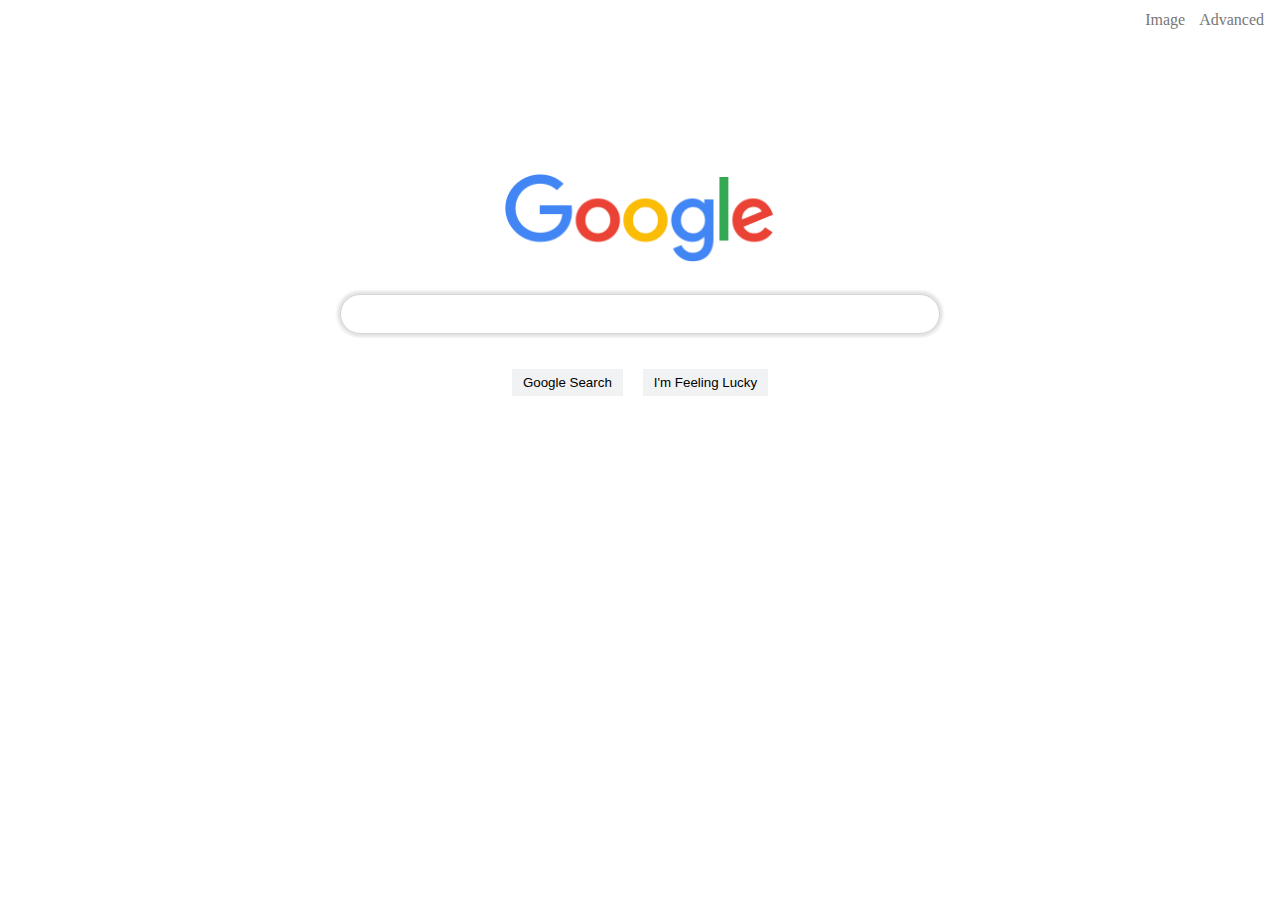
<file: index.html>
<!--GOOGLE SEARCH AS index.html-->
<!DOCTYPE html>
<html lang="en">
    <head>
        <title>Search</title>
        <meta name="viewport" content="width=device-width, initial-scale=1.0">
        <link rel ="stylesheet" href = "copygoogle.css">
        <link href="https://cdn.jsdelivr.net/npm/bootstrap@5.1.3/dist/css/bootstrap.min.css" rel="stylesheet" integrity="sha384-1BmE4kWBq78iYhFldvKuhfTAU6auU8tT94WrHftjDbrCEXSU1oBoqyl2QvZ6jIW3" crossorigin="anonymous">
    </head>

    <body style ="background-color: white;">
        <!--#1e2223-->
        <div class = "page-nav">
            <a class = "item" href="image_search.html">Image</a>
            <a class = "item" href="advanced_search.html">Advanced</a>
        </div>
     

        <div class="container2 flexible">
            <div class="sub_div flexible">
                <div id = "img2" class = "flexible" >
                    <!--img src="hero-image.dark.jpg"--> 
                    <!--This div holds the google logo as a background-->

                </div>

                <div id="form2" class="flexible">
                    
                    <form action="https://www.google.com/search" class="container-form flexible">      
                        
                        <div class="text_field container-form">
                            <input type="text" name="q" autofocus>
                        </div>

                        <div class ="button_div flexible">
                            <input type="submit" value="Google Search">
                            <input type="submit" value="I'm Feeling Lucky" name="btnI">
                            
                        </div>

                    </form>
                </div>
            </div>

        </div>
    </body>
</html>
</file>
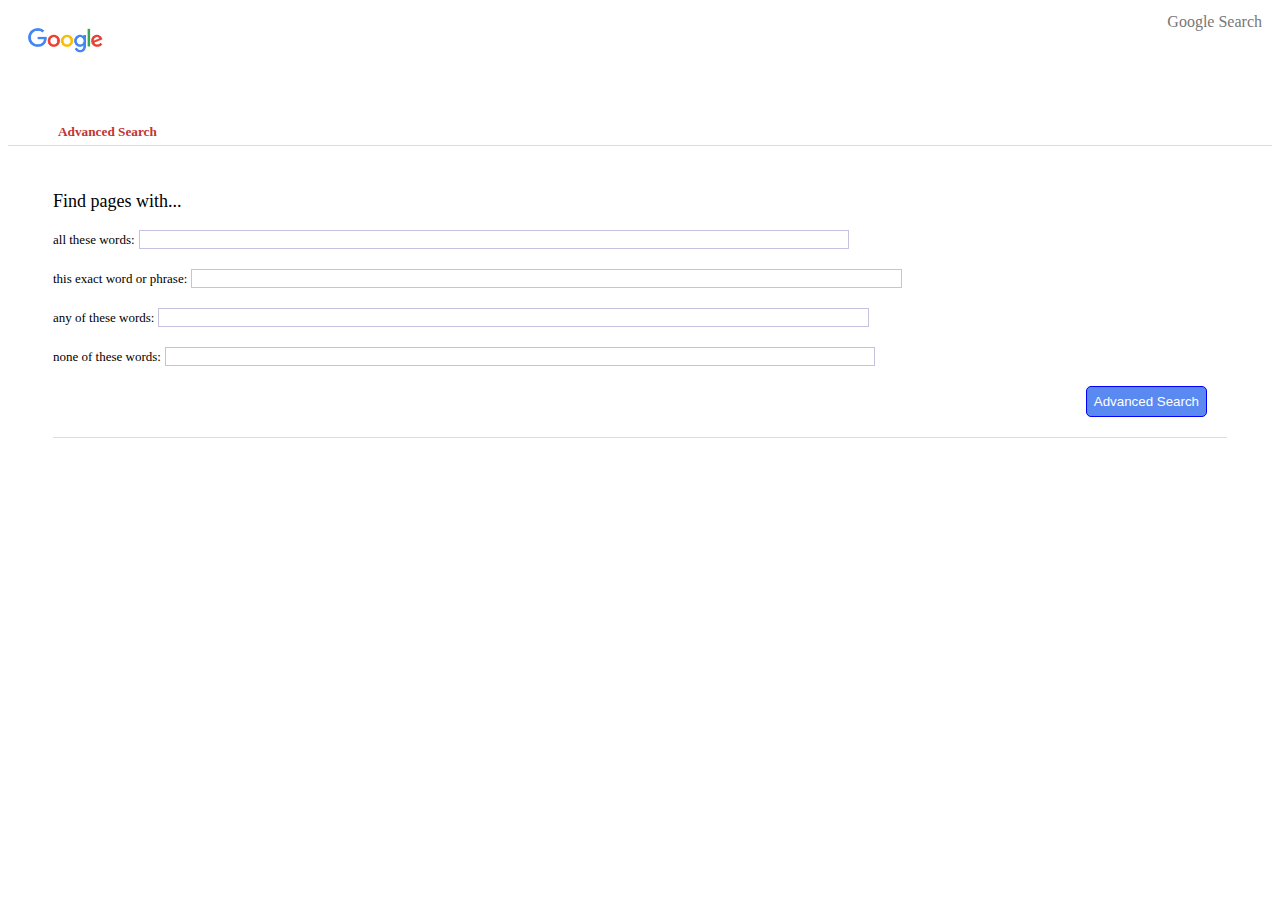
<file: advanced_search.html>
<!DOCTYPE html>
<html lang="en">
    <head>
        <title> Advanced Search</title>
        <meta name="viewport" content="width=device-width, initial-scale=1.0">
        <link rel ="stylesheet" href = "copygoogle.css">
        <link href="https://cdn.jsdelivr.net/npm/bootstrap@5.1.3/dist/css/bootstrap.min.css" rel="stylesheet" integrity="sha384-1BmE4kWBq78iYhFldvKuhfTAU6auU8tT94WrHftjDbrCEXSU1oBoqyl2QvZ6jIW3" crossorigin="anonymous">

    </head>

    <body>
        <div  class="flexible advanced_logo" >

            <div class="flexible_advanced ">


                <div id="advanced_search_logo" class="flexible" >
                <img src="googlelogo_color_272x92dp.png">            
                </div>

                <div class = "advanced_search_logo_nav item">
                <a href="index.html" class = "item page-nav">Google Search</a>
                </div>
            
            </div>


            <div id="Advanced_title">
                <h5>Advanced Search</h5>
            </div>
        </div>
  
        <div class="advanced_form">
            <p style="font-size: 18px;">Find pages with...</p>

            <form action="https://www.google.com/search?" name="f" >
                
                <div class = "form_sub_div">
                    <label for="space_1" class="form_label" >all these words:</label>
                    <input type="text" id="space_1" class="form_space" name="as_q" >
                </div>

                <div class = "form_sub_div">
                    <label for="space_2" class="form_label">this exact word or phrase:</label>
                    <input type="text" id="space_2" class="form_space" name="as_epq" >
                </div>

                <div class = "form_sub_div">
                    <label for="space_3" class="form_label">any of these words:</label>
                    <input type="text" id="space_3" class="form_space" name="as_oq">
                </div>

                <div class = "form_sub_div">
                    <label for="space_4" class="form_label">none of these words:</label>
                    <input type="text" id="space_4"  class="form_space" name="as_eq">
                </div>

                <div id = "advanced_button_div" >
                    <input type="submit" class="advanced_button" value = "Advanced Search" ></input>
                </div>

            </form>

        
        </div>

    </body>



</html>
</file>
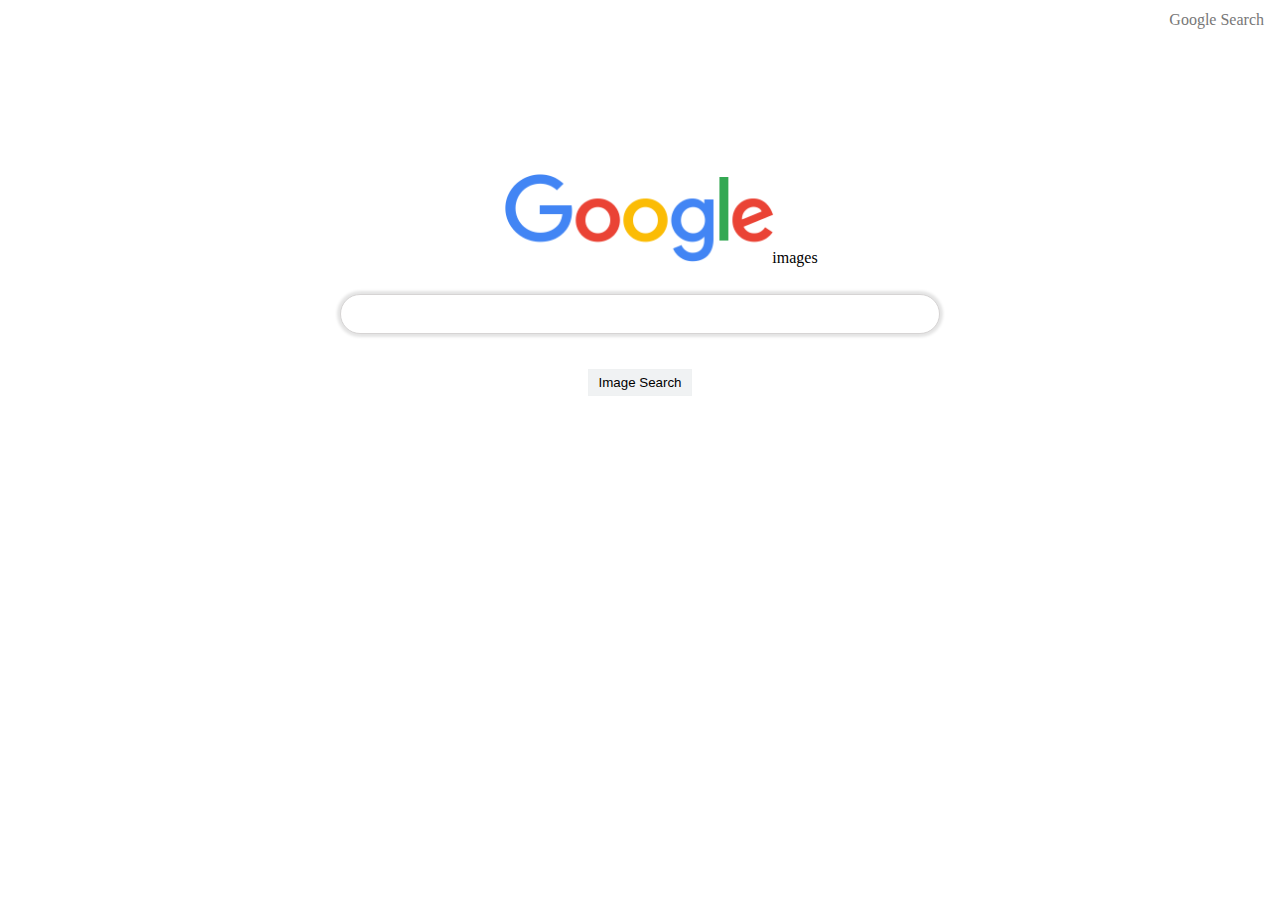
<file: image_search.html>
<!--GOOGLE SEARCH AS image_search.html-->
<!DOCTYPE html>
<html lang="en">
    <head>
        <title>Image Search</title>
        <meta name="viewport" content="width=device-width, initial-scale=1.0">
        <link rel ="stylesheet" href = "copygoogle.css">
        <link href="https://cdn.jsdelivr.net/npm/bootstrap@5.1.3/dist/css/bootstrap.min.css" rel="stylesheet" integrity="sha384-1BmE4kWBq78iYhFldvKuhfTAU6auU8tT94WrHftjDbrCEXSU1oBoqyl2QvZ6jIW3" crossorigin="anonymous">
    </head>

    <body style ="background-color: white;">
        <!--#1e2223-->
        <div class = "page-nav">
            <a href="index.html" class = "item">Google Search</a>
        </div>
     

        <div class="container2 flexible">
            <div class="sub_div flexible">
                <div id = "img2" class="flexible">
                    <!--This div holds the google logo as a background-->
                    <!--img src="hero-image.dark.jpg"--> 
                    <div id="images_word">images</div>

                </div>

                <div id="form2" class="flexible">
                    
                    <form action="https://www.google.com/search?" class="container-form flexible">      
                        
                        <div class="text_field container-form">
                            <input type="text" name="q" autofocus>
                            <input type="hidden" name="tbm" value="isch">
                        </div>

                        <div class ="button_div flexible">
                            <input type="submit" value="Image Search">
                                                    
                        </div>

                    </form>
                </div>
            </div>

        </div>
    </body>
</html>
</file>
<file: copygoogle.css>
/*copygoogle.css does not copy anything from google's search pages*/
/*This file contains styling for all of the pages*/

.page-nav /*Styles the nav bar on the top right*/
{
    text-align: end;
    padding: 3px;
}
.item /*this styles the items in the top right nav bar*/
{
    color: rgb(119, 119, 119);
    padding:5px;
    text-decoration: none;
    font-weight: 500;
}

.flexible /*defines flexibility of the assigned element*/
{
    display:flex;
    flex-direction: column;
}

.flexible_advanced /*defines flexibility of the assigned element*/
{
    display:flex;
    flex-direction: row;
    justify-content: space-between;
    width: 100%;
}


.container2 /*styling for the google logo container*/
{
        
    justify-content: center;
    place-items: center;
    height:500px;
    width: 100%;

}

.sub_div
{
    
    width:100%;
    place-items: center;

}

#img2 /*holds the google logo as a background */
{
    width:60%;
    min-width: 320px;
    height: 140px;
    

    background-size: 270px 90px;
    background-repeat: no-repeat;
    background-position: center;
    background-image:url("googlelogo_color_272x92dp.png");
    place-items:center;
    

}

#form2
{
    place-items: center;
    width: 100%;
    background-color: white ;
    /*#3db3d1*/
}

.container-form
{
    place-items: center;
    width:100%;
}

.text_field
{
    min-width: 320px;
    max-width: 600px;
    width:85%;  
    place-items: center;
    
}

.text_field > input
{
    background-color: white ;
    width: 100%;      
    
    color:black;
    font-size:medium;
    

    padding: 10px 35px;/*pads inside*/
    margin-top:5px;
    border:solid 1px rgb(214, 212, 212);
    border-radius: 30px;
    box-sizing: border-box;
    
    
}

.text_field > input:hover
{
    
    box-shadow:  0px 0px 3px 3px rgb(228, 228, 228);
    box-sizing: border-box;
}

.text_field > input:focus
{
    
    outline: none;
    box-shadow:  0px 0px 3px 3px rgb(228, 228, 228);
}


.button_div
{
    flex-direction: row;
    margin-top: 15px;
    padding: 20px;
    
}

.button_div>input[type = "submit"] /*button group defination within that specific div*/
{
    background-color:#f0f2f3;
    
    text-align: center;
    /*border-radius: 2px;*/
    border:solid 1px rgba(214, 212, 212, 0.021);
        
    padding: 5px 10px;
    margin:0px 10px;
    box-sizing: border-box;
}

.button_div>input[type = "submit"]:hover
{
    
    border:solid 1px rgb(214, 212, 212);
        
}



/*image_search.html*/
#images_word
{
    color:black;
    position:relative;
    left: 155px;
    top: 100px;
    
}

.advanced_logo
{
    height: 137px;
    width:100%;
    border-bottom: solid 1px rgb(226, 219, 219);
       
}

#advanced_search_logo
{
    width: 75px;
    height: 14px;
    padding-bottom: 35px;
    position: relative;
    top: 20px;
    left:20px;
}



#Advanced_title
{
    position: relative;
    top: 45px;
    left: 50px;
    color:rgb(196, 51, 51);
    width: 157px;

}

.advanced_form
{
    margin: 45px;
    border-bottom: solid 1px rgb(226, 219, 219);
    
}

.form_sub_div
{
    margin-bottom: 20px;
}

.form_label
{
    width: 170px;
    font-size: small;
    
}

.form_space
{
    width:60%;
    min-width: 200px;
    border: solid 1px rgb(195, 195, 224);

}

.form_space:focus
{
    width:60%;
    min-width: 200px;
    border: solid 2px rgba(42, 42, 173, 0.747);
    outline: none;

    
}

#advanced_button_div
{
    display: flex; 
    flex-direction: row; 
    justify-content: end; 
    width: 100%;
    margin-bottom: 20px;
    font-size: small;
    
    
}

.advanced_button
{
    border-radius: 5px;
    color: white;
    background-color: rgb(90, 138, 241);
    border: solid 1px blue;
    
    box-sizing: border-box;
    padding: 7px;

    position: relative;
    right: 20px;
}
</file>
